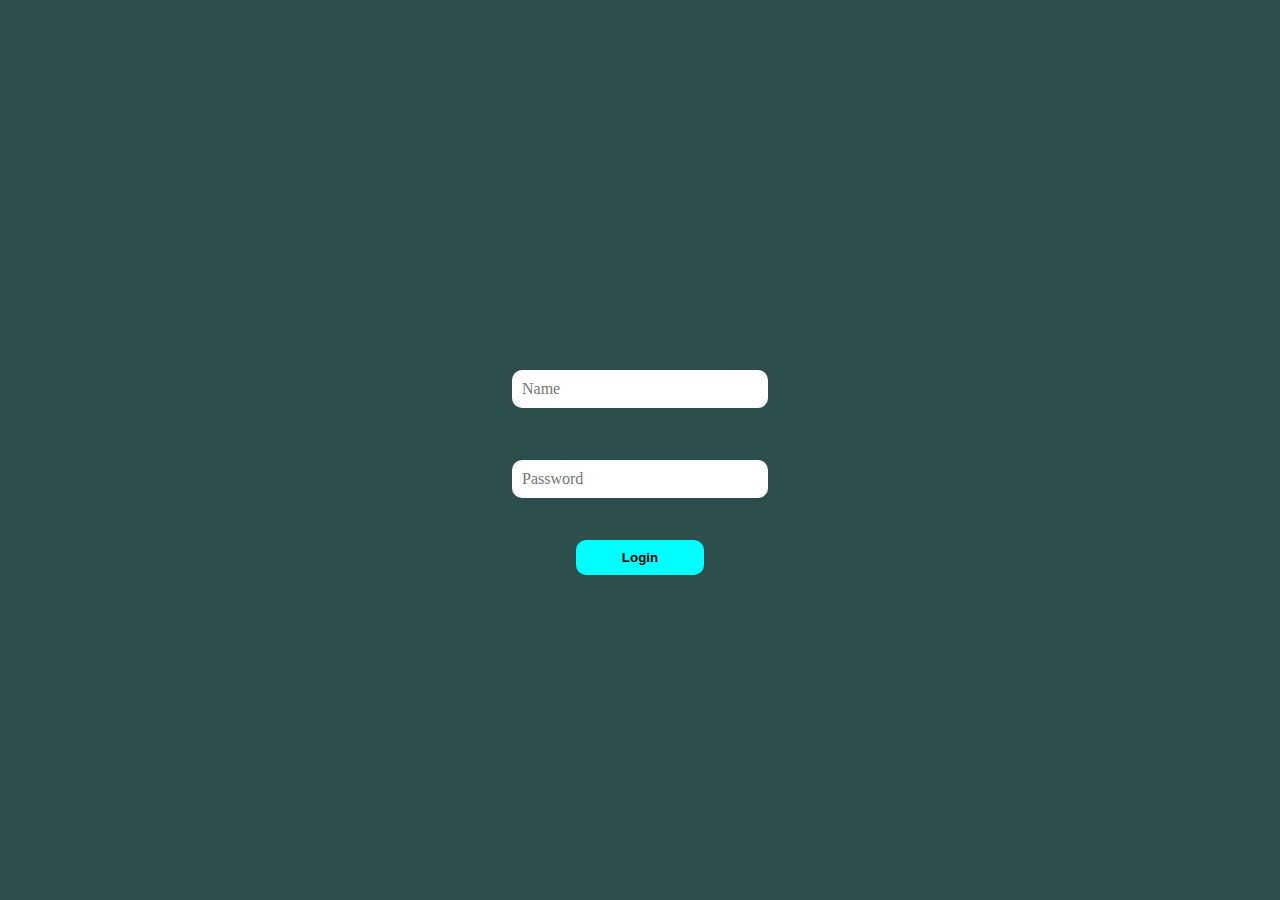
<file: Login-pages/example-1/index.html>
<!DOCTYPE html>
<html>
    <title>Login</title>
    <meta charset="utf-8">
    <link rel="stylesheet" href="style.css">
<body>
    
    <input type="text" placeholder="Name">
    <input type="password" placeholder="Password">
    
    <button>Login</button>
    
</body>
</html>
</file>
<file: Login-pages/example-1/style.css>
*, *:before, *:after{
    box-sizing: border-box;
}

body{
    background-color: darkslategray;    
    padding: 100px;
 }

input{
    width: 20%;
    font-family: inherit;
    font-size: inherit;
}

input[type=text]{
  position: absolute;
  top: 40%;
  left: 40%;    
  
  padding: 10px;
  margin: 10px 0;
  border: 0;
  border-radius: 10px;
  box-shadow: 0 0 15px 4px rgba(0,0,0,0.06);
}

input[type=password]{
  position: absolute;
  top: 50%;
  left: 40%;
    
  padding: 10px;
  margin: 10px 0;
  border: 0;
  border-radius: 10px;
  box-shadow: 0 0 15px 4px rgba(0,0,0,0.06);
}

button{
    position: absolute;
    top: 60%;
    left: 45%;
    
    
    padding: 10px;
    border:none;
    background-color: cyan;
    color: black;
    font-weight: 600;
    border-radius: 10px;
    width: 10%;
    
    
}
</file>
